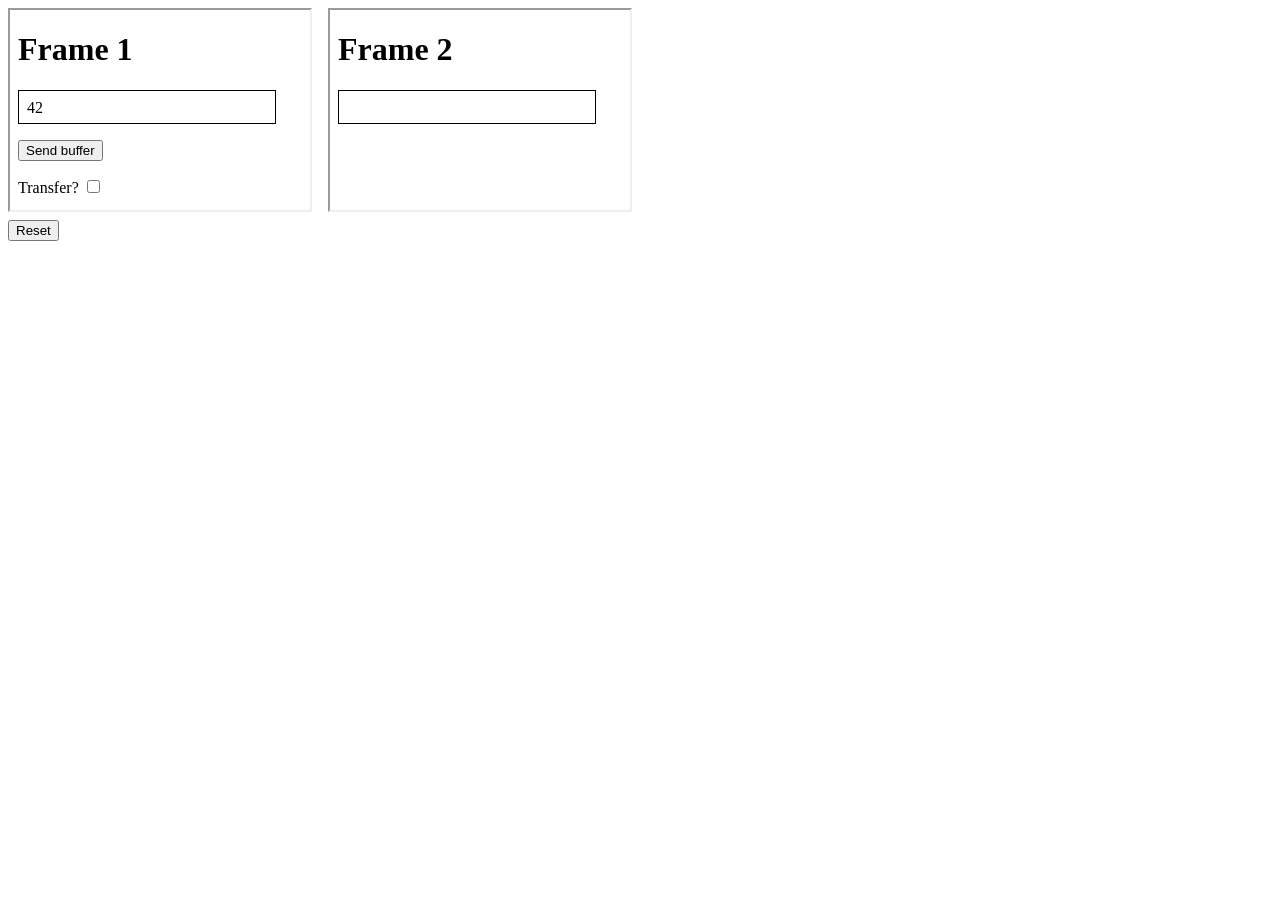
<file: window-postmessage/index.html>
<!DOCTYPE html>

<html lang="en">
  <head>
    <meta charset="utf-8" />
    <link rel="stylesheet" href="page.css" />
    <title>Window.postMessage() example</title>
  </head>

  <body>
    <div id="container">
      <iframe
        id="window1"
        title="Window 1"
        width="300"
        height="200"
        src="frames/frame1.html"
      >
      </iframe>

      <iframe
        id="window2"
        title="Window 2"
        width="300"
        height="200"
        src="frames/frame2.html"
      >
      </iframe>
    </div>
    <button id="reset">Reset</button>

    <script src="page.js"></script>
  </body>
</html>
</file>
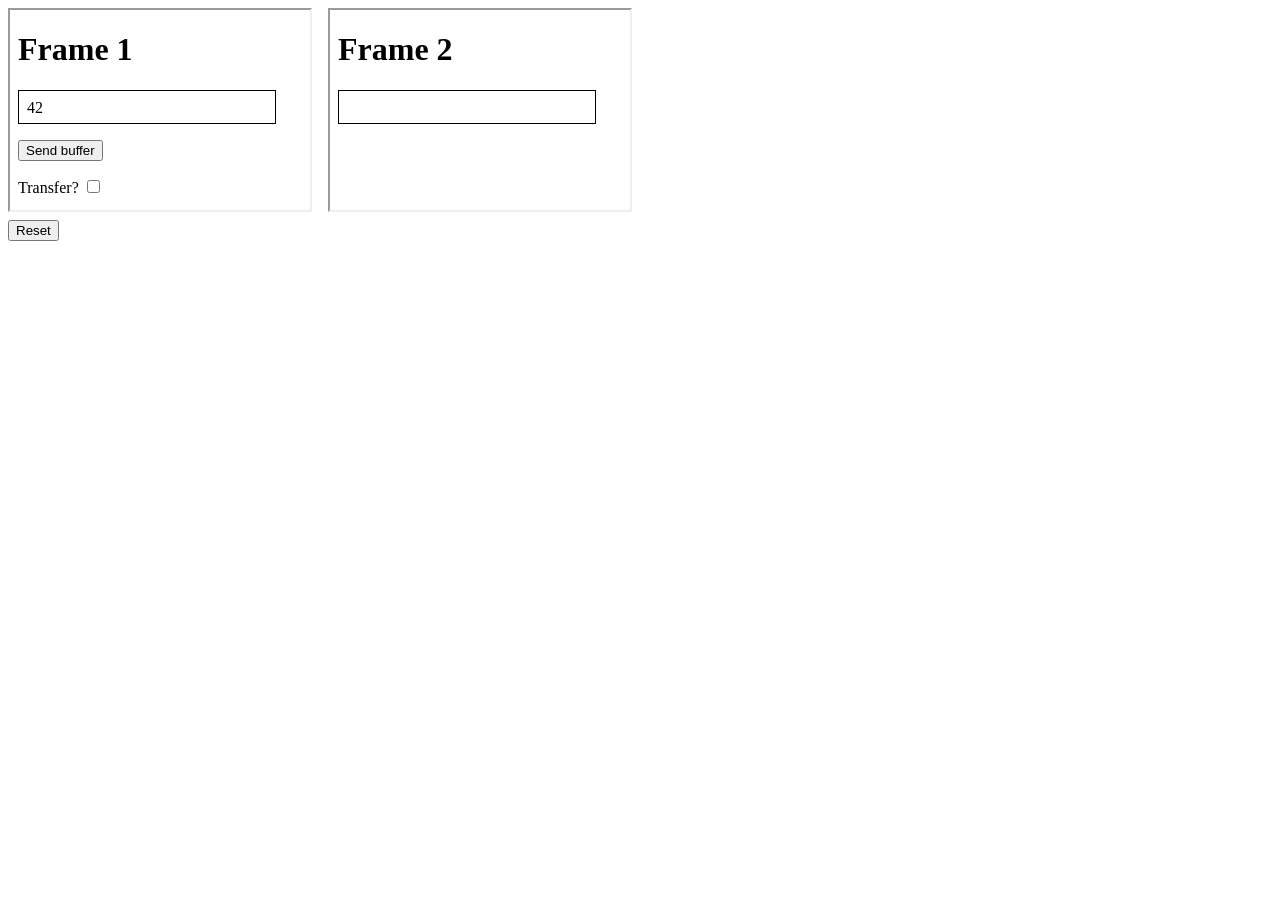
<file: window-postmessage/page.html>
<!DOCTYPE html>

<html lang="en">
	<head>
		<meta charset="utf-8" />
		<link rel="stylesheet" href="page.css" />
		<title>example page</title>
	</head>

	<body>
		<div id="container">
			<iframe
				id="window1"
				title="Window 1"
				width="300"
				height="200"
				src="frames/frame1.html"
			>
			</iframe>

			<iframe
				id="window2"
				title="Window 2"
				width="300"
				height="200"
				src="frames/frame2.html"
			>
			</iframe>
		</div>
		<button id="reset">Reset</button>

		<script src="page.js"></script>
	</body>
</html>
</file>
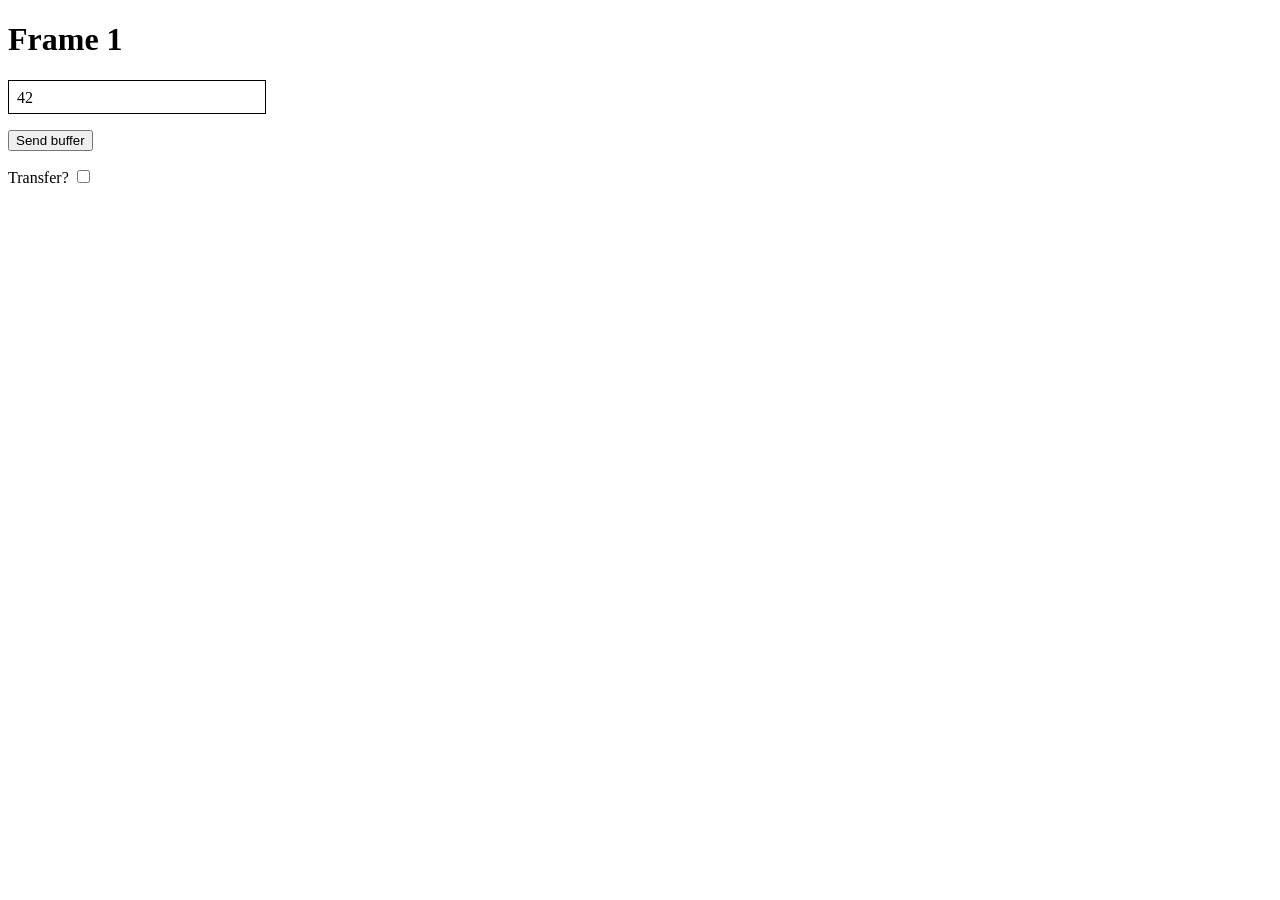
<file: window-postmessage/frames/frame1.html>
<!DOCTYPE html>

<html lang="en">
	<head>
		<meta charset="utf-8" />
		<link rel="stylesheet" href="frame.css" />
		<title>example page</title>
	</head>

	<body>
		<h1>Frame 1</h1>

		<div id="output"></div>
		<button id="send">Send buffer</button>

		<div>
			<label for="transfer">Transfer?</label>
			<input type="checkbox" name="transfer" id="transfer" />
		</div>

		<script src="frame1.js"></script>
	</body>
</html>
</file>
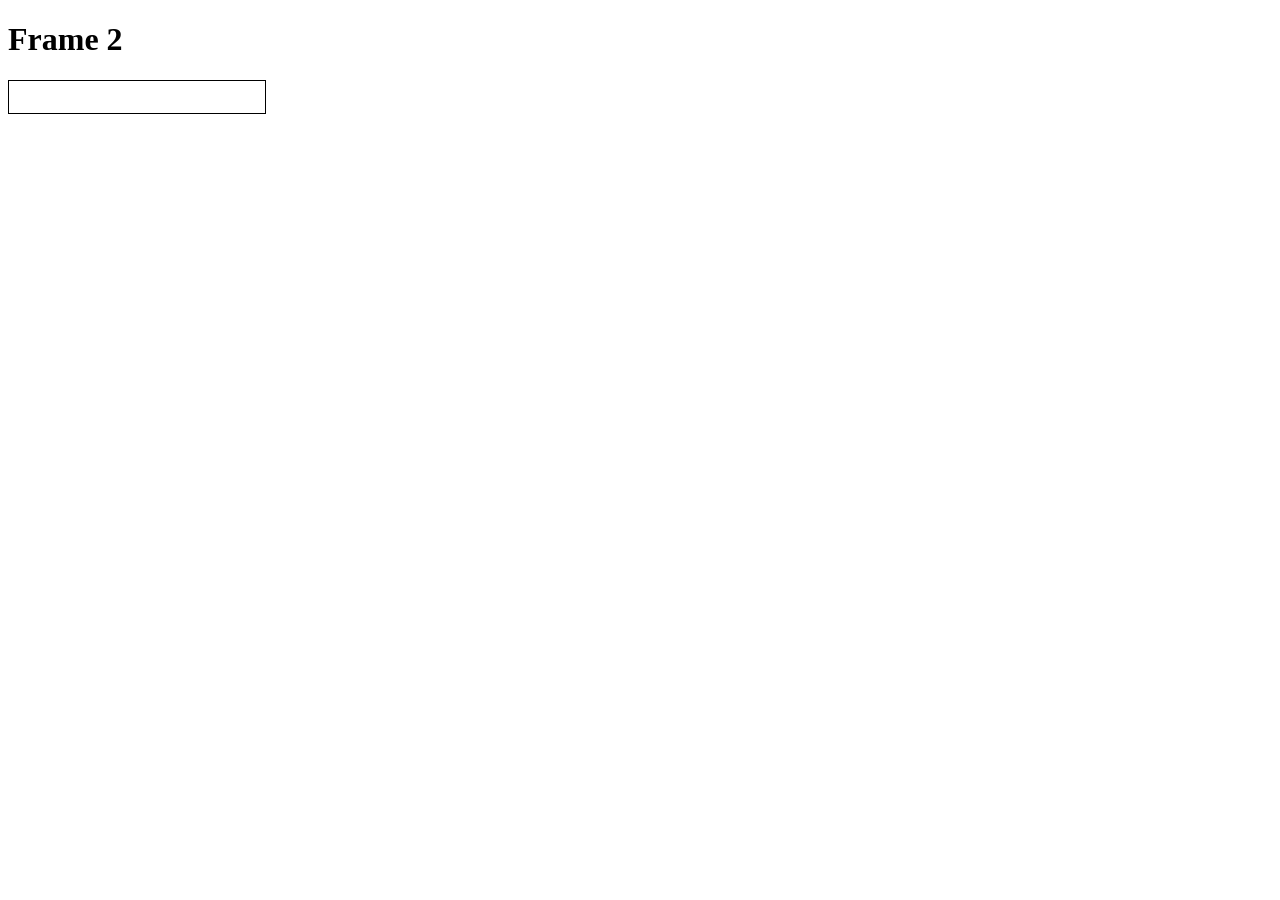
<file: window-postmessage/frames/frame2.html>
<!DOCTYPE html>

<html lang="en">
	<head>
		<meta charset="utf-8" />
		<link rel="stylesheet" href="frame.css" />
		<title>example page</title>
	</head>

	<body>
		<h1>Frame 2</h1>
		<div id="output"></div>
		<script src="frame2.js"></script>
	</body>
</html>
</file>
<file: window-postmessage/page.css>
#container {
  display: flex;
  align-items: center;
  justify-content: left;
  gap: 1rem;
}

button {
  margin: .5rem 0;
}
</file>
<file: window-postmessage/frames/frame.css>
button {
    margin: 1rem 0;
}

#output {
    height: 1rem;
    width: 15rem;
    padding: .5rem;
    border: 1px solid black;
}
</file>
